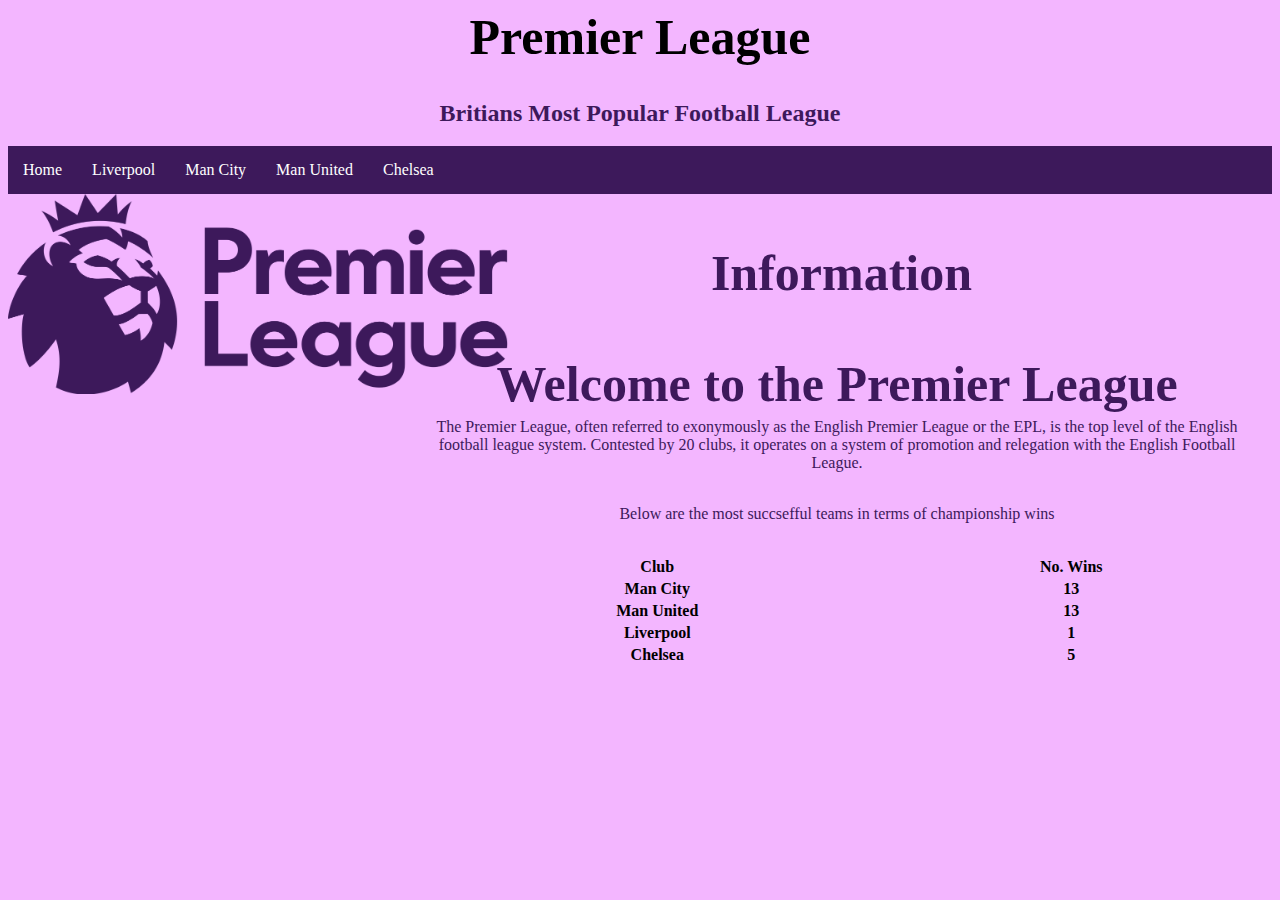
<file: Computer Studies/Index.html>
<html>
  <head>
    <title>Premier League</title>
      <link rel="stylesheet" type="text/css" href="Home.css">
  </head>
  <body class="purple">
      <h1 id="text"><b>Premier League</b></h1>
      <h2 class="dark_purple">Britians Most Popular Football League</h2>



        <ul class="nav1">
          <li><a href="Index.html">Home</a></li>
          <li><a href="Liverpool.html">Liverpool</a></li>
          <li><a href="ManCity.html">Man City</a></li>
          <li><a href="ManUnited.html">Man United</a></li>
          <li><a href="Chelsea.html">Chelsea</a></li>
        </ul>

        <div class="stay">
         <img src="BPL.png" alt="logo" width="500" height="200">
         </div>

         <h3 class ="dark_purple"> Information </h3>

         <table>
    <tr>
      <th class="th1" id="dark_purple">Welcome to the Premier League</>
    </tr>
    <tr>
    </tr>

    <tr>
      <td class ="dark_purple">The Premier League, often referred to exonymously as the English Premier League or the EPL, is the top level of the English football league system. Contested by 20 clubs, it operates on a system of promotion and relegation with the English Football League.</td>
    </tr>
    <tr>
      <td class ="dark_purple">Below are the most succsefful teams in terms of championship wins</td>
    </tr>
    </table>

    <table class="table2">
    <tr>
      <th>Club</th>
      <th>No. Wins</th>
    </tr>
    <tr>
      <th>Man City</th>
      <th>13</th>
    </tr>
    <tr>
      <th>Man United</th>
      <th>13</th>
    </tr>
    <tr>
      <th>Liverpool</th>
      <th>1</th>
    </tr>
    <tr>
      <th>Chelsea</th>
      <th>5</th>
    </tr>
    </table>


      <div class="clearfix">
        <div class="flexcontainer">

        </div>
      </div>

      <p1 class="hidden">Footer</p1>

</html>
</file>
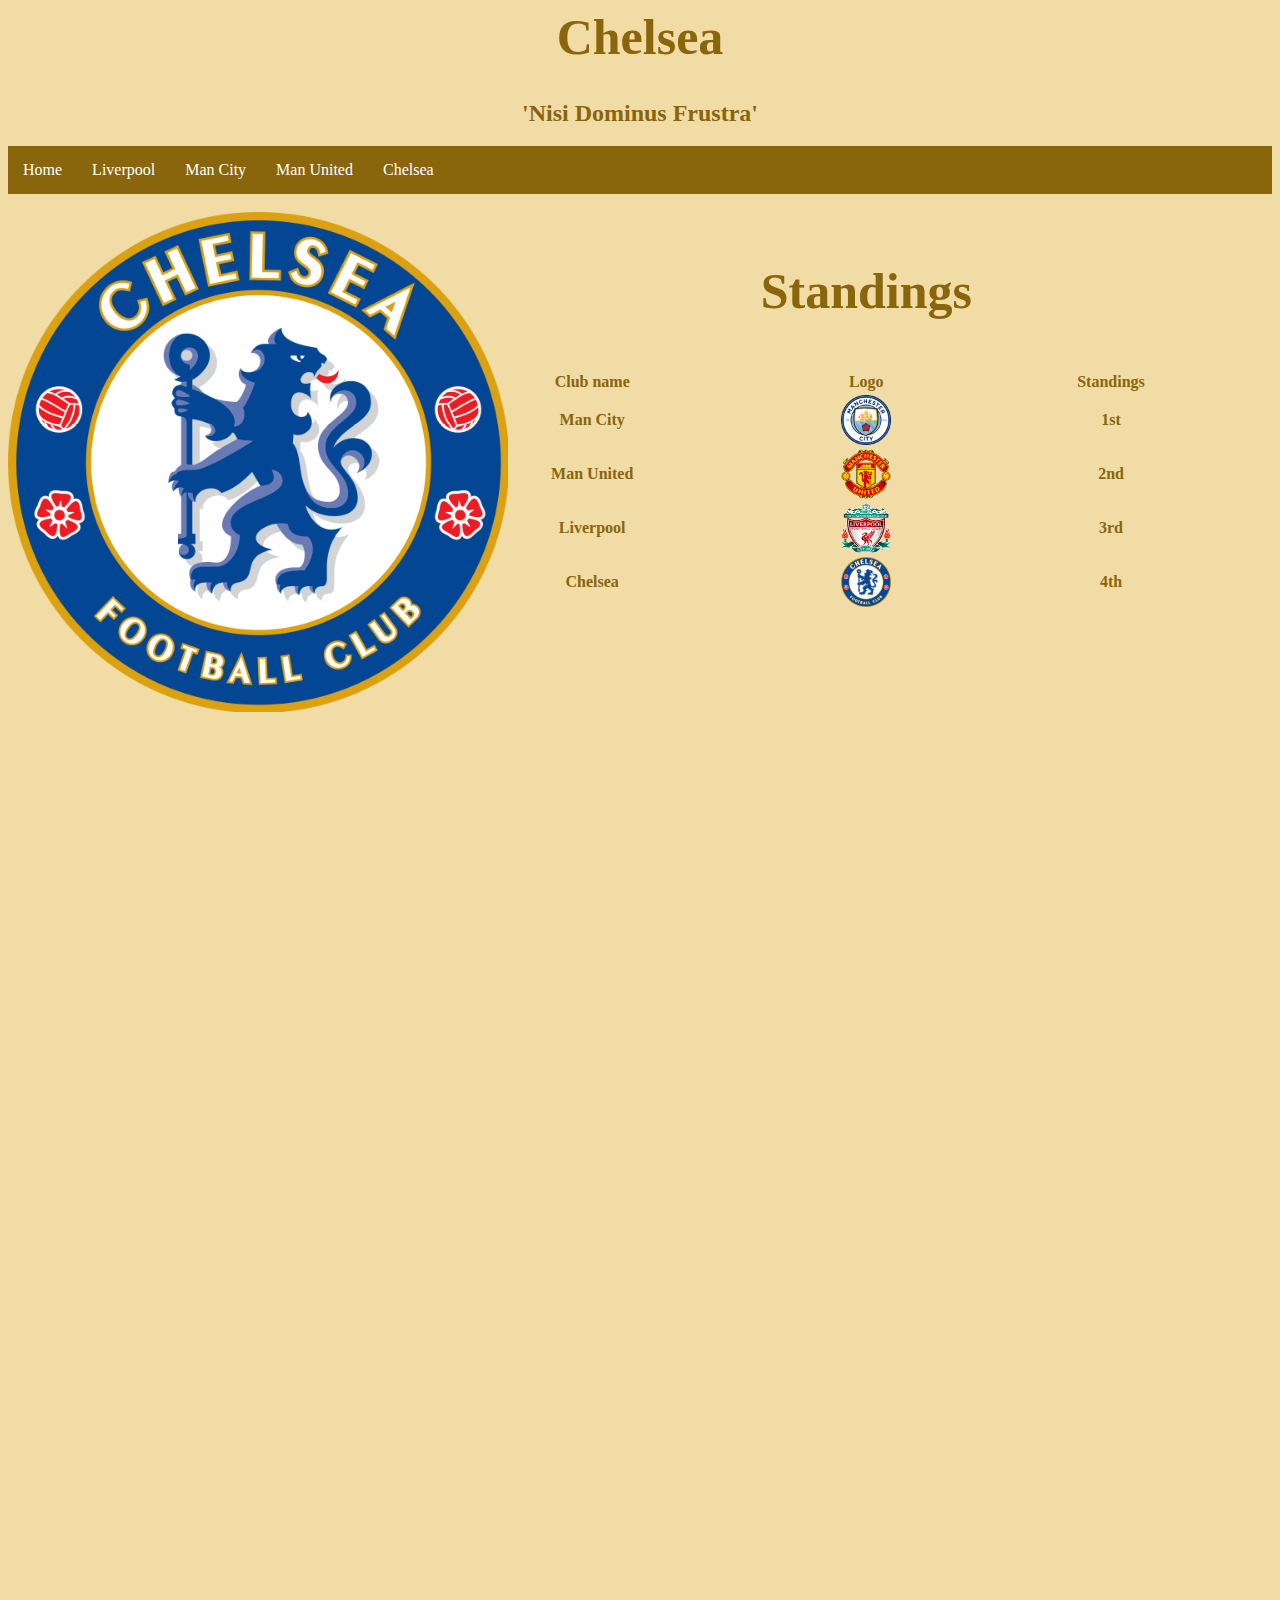
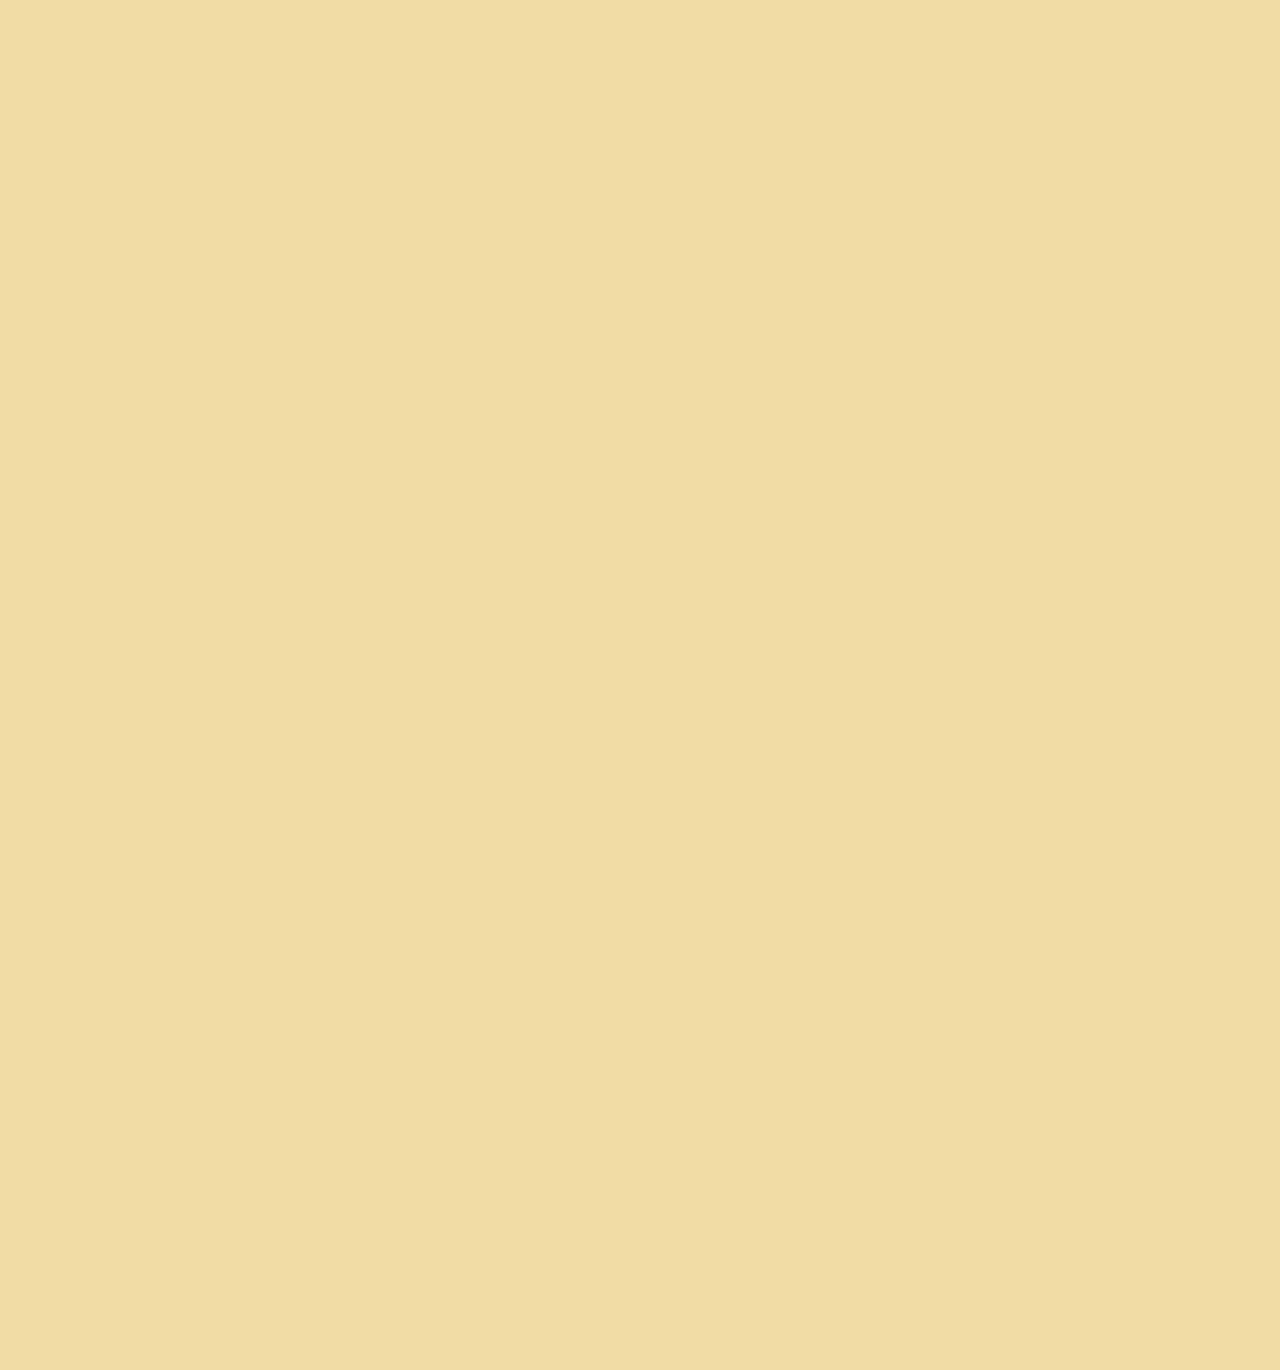
<file: Computer Studies/Chelsea.html>
<html>
  <head>
    <title>Chelsea</title>
      <link rel="stylesheet" type="text/css" href="Home.css">
  </head>
  <body class="gold">
      <h1 class="gold" id="text"><b>Chelsea</b></h1>
      <h2 class="gold">'Nisi Dominus Frustra'</h2>

        <ul class="nav5">
          <li><a href="Index.html">Home</a></li>
          <li><a href="Liverpool.html">Liverpool</a></li>
          <li><a href="ManCity.html">Man City</a></li>
          <li><a href="ManUnited.html">Man United</a></li>
          <li><a href="Chelsea.html">Chelsea</a></li>
        </ul>

        <BR></>
        <div class="stay">
         <img src="Chelsea.png" alt="logo" width="500" height="500">
         </div>

         <h3 class="gold"> Standings </h3>

         <table class="gold">
           <tr>
        <th>Club name</th>
        <th>Logo</th>
        <th>Standings</th>
    </tr>
    <tr>
        <th>Man City</th>
        <th><img src="ManCity.png" alt="logo" width="50" height="50"></th>
        <th>1st</th>
    </tr>
    <tr>
      <th>Man United</th>
      <th><img src="ManUnited.png" alt="logo" width="50" height="50"></th>
      <th>2nd</th>
    </tr>
    <tr>
      <th>Liverpool</th>
      <th><img src="Liverpool.png" alt="logo" width="50" height="50"></th>
      <th>3rd</th>
    </tr>
    <tr>
      <th>Chelsea</th>
      <th><img src="Chelsea.png" alt="logo" width="50" height="50"></th>
      <th>4th</th>
    </tr>
    </table>


      <div class="clearfix">
        <div class="flexcontainer">

        </div>
      </div>
      <br></>
      <br></>
      <br></>
      <br></>
      <br></>
      <br></>
      <br></>
      <br></>
      <br></>
      <br></>
      <br></>
      <br></>
      <br></>
      <br></>
      <br></>
      <br></>
      <br></>
      <br></>
      <br></>
      <br></>
      <br></>
      <br></>
      <br></>
      <br></>
      <br></>
      <br></>
      <br></>
      <br></>
      <br></>
      <br></>
      <br></>
      <br></>
      <br></>
      <br></>
      <br></>
      <br></>
      <br></>
      <br></>
      <br></>
      <br></>
      <br></>
      <br></>
      <br></>
      <br></>
      <br></>
      <br></>
      <br></>
      <br></>
      <br></>
      <br></>
      <br></>
      <br></>
      <br></>
      <br></>
      <br></>
      <br></>
      <br></>
      <br></>
      <br></>
      <br></>
      <br></>
      <br></>
      <br></>
      <br></>
      <br></>
      <br></>
      <br></>
      <br></>
      <br></>
      <br></>
      <br></>
      <br></>
      <br></>
      <br></>
      <br></>
      <br></>
      <br></>
      <br></>
      <br></>
      <br></>
      <br></>
      <br></>
      <br></>
      <br></>
      <br></>
      <br></>
      <br></>
      <br></>
      <br></>
      <br></>
      <br></>
      <br></>
      <br></>
      <br></>
      <br></>
      <br></>
      <br></>
      <br></>
      <br></>
      <br></>
      <br></>
      <br></>
      <br></>
      <br></>
      <br></>
      <br></>
      <br></>
      <br></>
      <br></>
      <br></>
      <br></>
      <br></>
      <br></>
      <br></>
      <br></>
      <br></>
      <br></>
      <br></>
      <br></>
      <br></>
      <br></>
      <br></>
      <br></>
      <br></>
      <br></>
      <br></>
      <br></>
      <br></>
      <br></>
      <br></>
      <br></>
      <br></>
      <br></>
      <br></>
      <br></>
      <br></>
      <br></>
      <br></>
      <br></>
      <br></>
      <br></>
      <br></>
      <br></>
      <br></>
      <p1 class="hidden">Footer</p1>

</html>
</file>
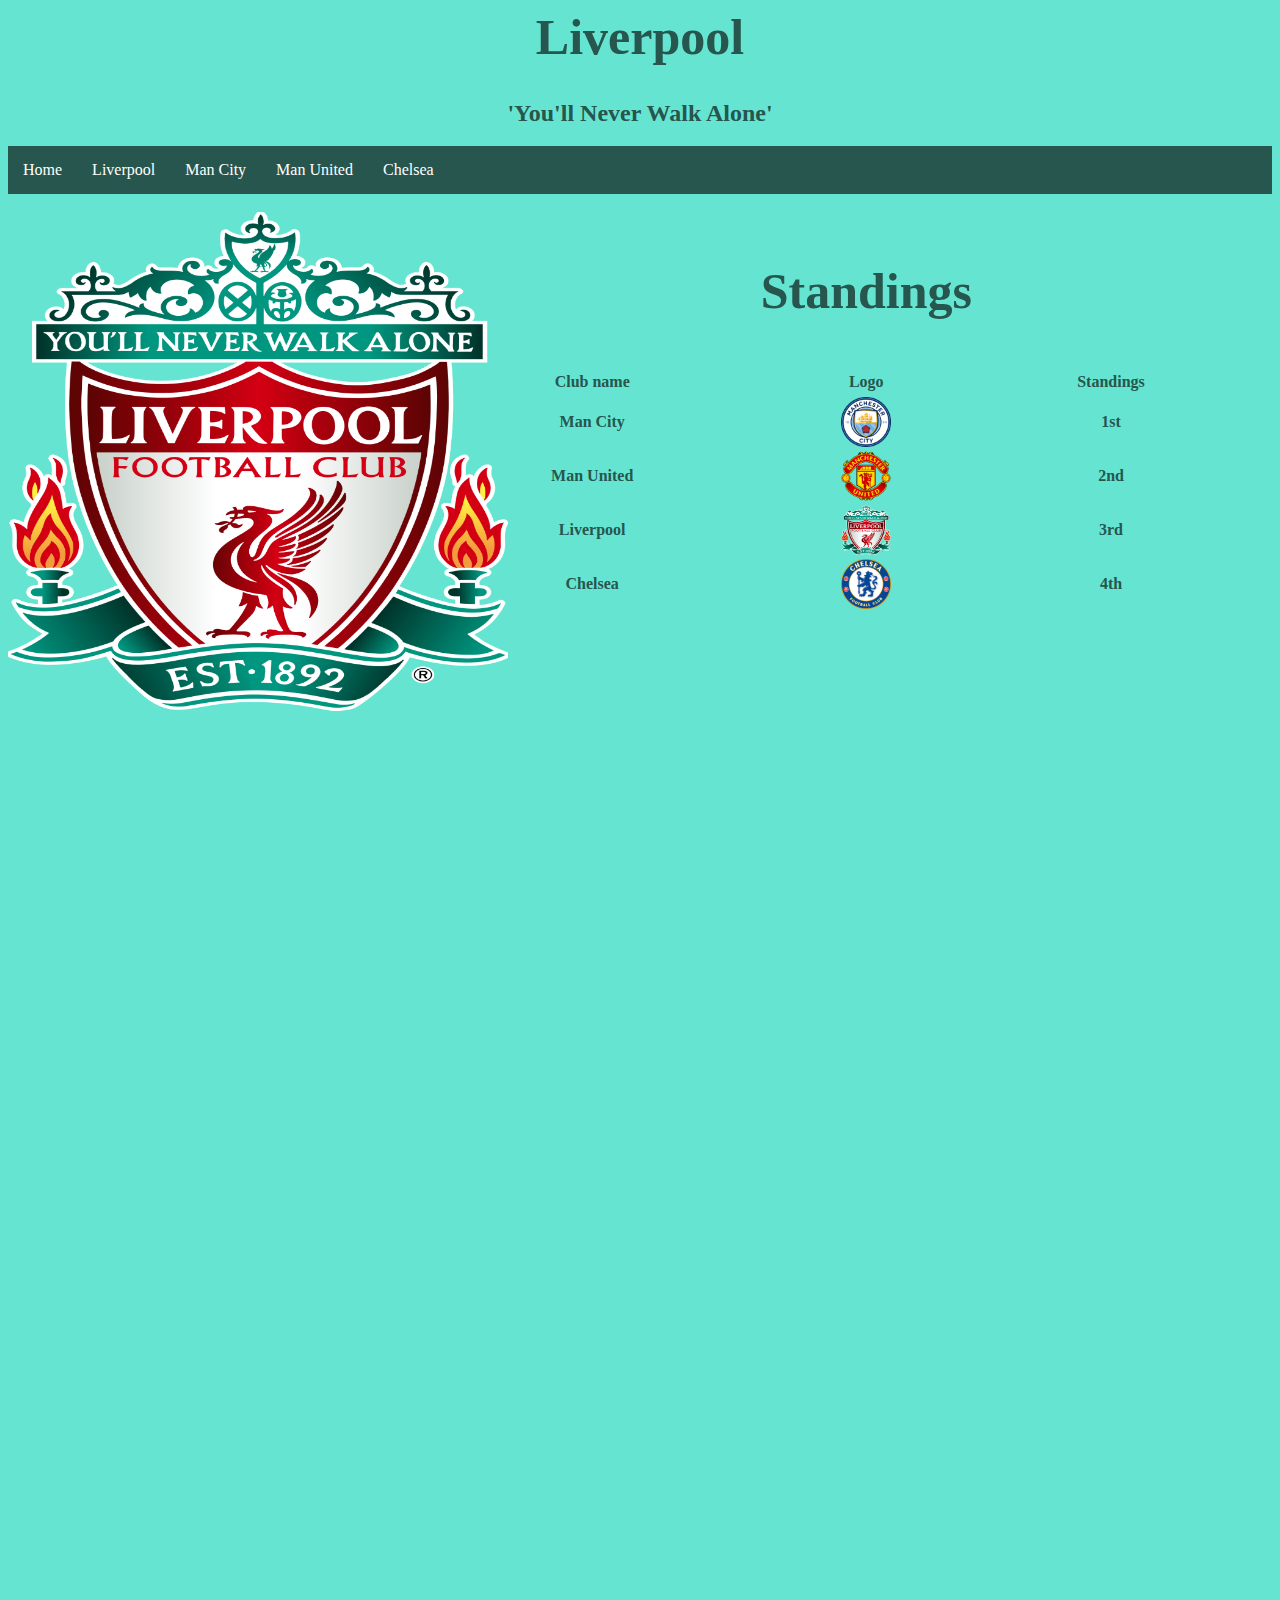
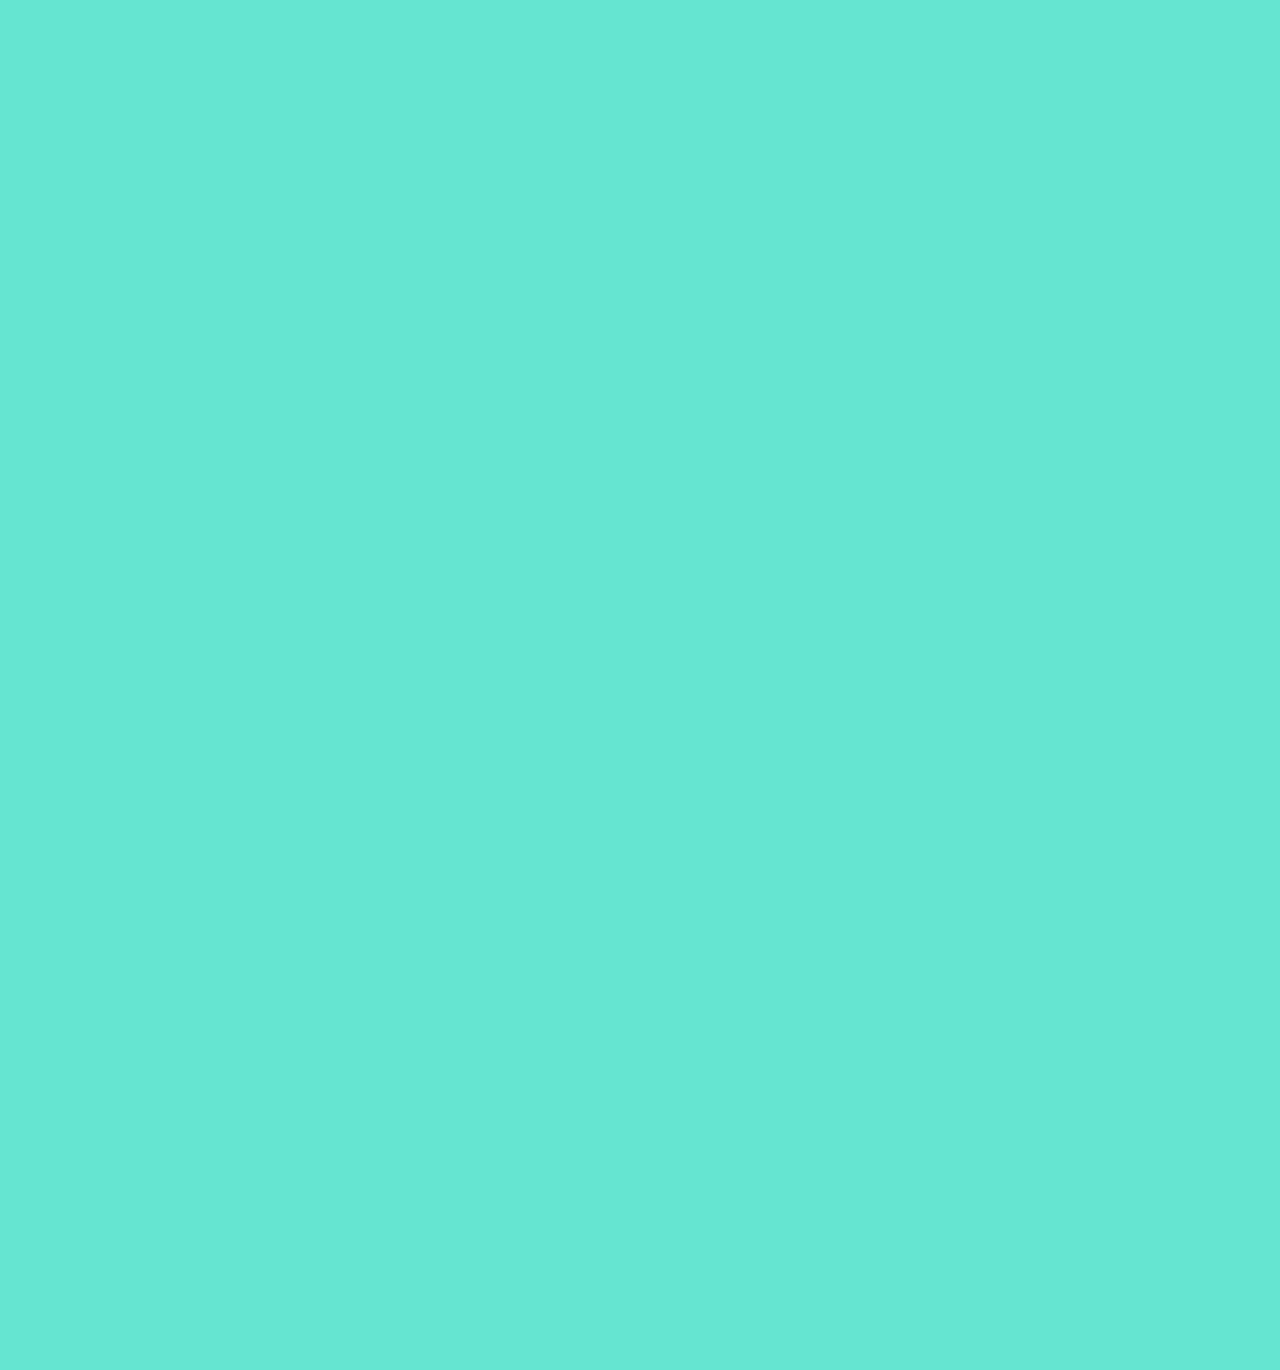
<file: Computer Studies/Liverpool.html>
<html>
  <head>
    <title>Liverpool</title>
      <link rel="stylesheet" type="text/css" href="Home.css">
  </head>
  <body class="cyan">
      <h1 class="dark_cyan" id="text"><b>Liverpool</b></h1>
      <h2 class ="dark_cyan">'You'll Never Walk Alone'</h2>

        <ul class="nav2">
          <li><a href="Index.html">Home</a></li>
          <li><a href="Liverpool.html">Liverpool</a></li>
          <li><a href="ManCity.html">Man City</a></li>
          <li><a href="ManUnited.html">Man United</a></li>
          <li><a href="Chelsea.html">Chelsea</a></li>
        </ul>

        <BR></>
        <div class="stay">
         <img src="Liverpool.png" alt="logo" width="500" height="500">
         </div>

         <h3 class ="dark_cyan"> Standings </h3>

         <table class ="dark_cyan">
           <tr>
        <th>Club name</th>
        <th>Logo</th>
        <th>Standings</th>
    </tr>
    <tr>
    </tr>
    <tr>
        <th >Man City</th>
        <th><img src="ManCity.png" alt="logo" width="50" height="50"></th>
        <th>1st</th>
    </tr>
    <tr>
      <th>Man United</th>
      <th><img src="ManUnited.png" alt="logo" width="50" height="50"></th>
      <th>2nd</th>
    </tr>
    <tr>
      <th>Liverpool</th>
      <th><img src="Liverpool.png" alt="logo" width="50" height="50"></th>
      <th>3rd</th>
    </tr>
    <tr>
      <th>Chelsea</th>
      <th><img src="Chelsea.png" alt="logo" width="50" height="50"></th>
      <th>4th</th>
    </tr>
    </table>


      <div class="clearfix">
        <div class="flexcontainer">

        </div>
      </div>
      <br></>
      <br></>
      <br></>
      <br></>
      <br></>
      <br></>
      <br></>
      <br></>
      <br></>
      <br></>
      <br></>
      <br></>
      <br></>
      <br></>
      <br></>
      <br></>
      <br></>
      <br></>
      <br></>
      <br></>
      <br></>
      <br></>
      <br></>
      <br></>
      <br></>
      <br></>
      <br></>
      <br></>
      <br></>
      <br></>
      <br></>
      <br></>
      <br></>
      <br></>
      <br></>
      <br></>
      <br></>
      <br></>
      <br></>
      <br></>
      <br></>
      <br></>
      <br></>
      <br></>
      <br></>
      <br></>
      <br></>
      <br></>
      <br></>
      <br></>
      <br></>
      <br></>
      <br></>
      <br></>
      <br></>
      <br></>
      <br></>
      <br></>
      <br></>
      <br></>
      <br></>
      <br></>
      <br></>
      <br></>
      <br></>
      <br></>
      <br></>
      <br></>
      <br></>
      <br></>
      <br></>
      <br></>
      <br></>
      <br></>
      <br></>
      <br></>
      <br></>
      <br></>
      <br></>
      <br></>
      <br></>
      <br></>
      <br></>
      <br></>
      <br></>
      <br></>
      <br></>
      <br></>
      <br></>
      <br></>
      <br></>
      <br></>
      <br></>
      <br></>
      <br></>
      <br></>
      <br></>
      <br></>
      <br></>
      <br></>
      <br></>
      <br></>
      <br></>
      <br></>
      <br></>
      <br></>
      <br></>
      <br></>
      <br></>
      <br></>
      <br></>
      <br></>
      <br></>
      <br></>
      <br></>
      <br></>
      <br></>
      <br></>
      <br></>
      <br></>
      <br></>
      <br></>
      <br></>
      <br></>
      <br></>
      <br></>
      <br></>
      <br></>
      <br></>
      <br></>
      <br></>
      <br></>
      <br></>
      <br></>
      <br></>
      <br></>
      <br></>
      <br></>
      <br></>
      <br></>
      <br></>
      <br></>
      <br></>
      <br></>
      <p1 class="hidden">Footer</p1>

</html>
</file>
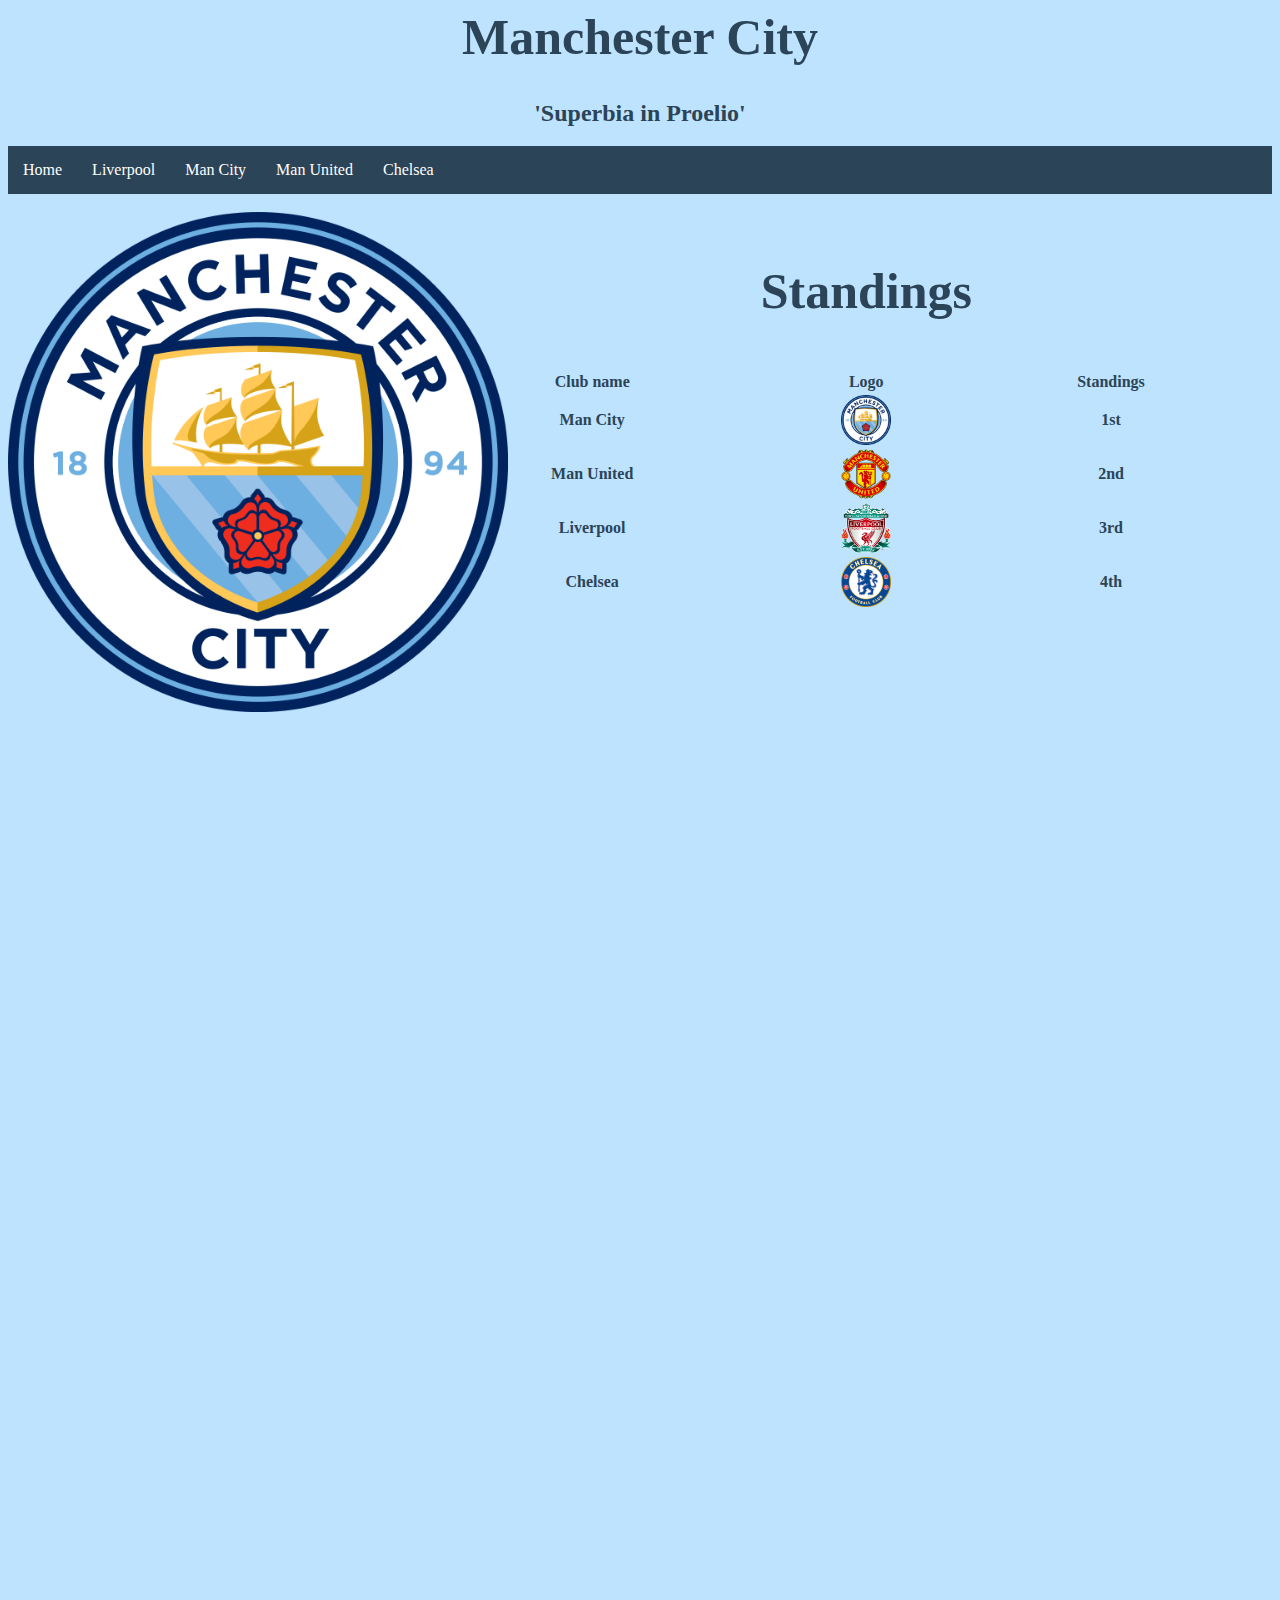
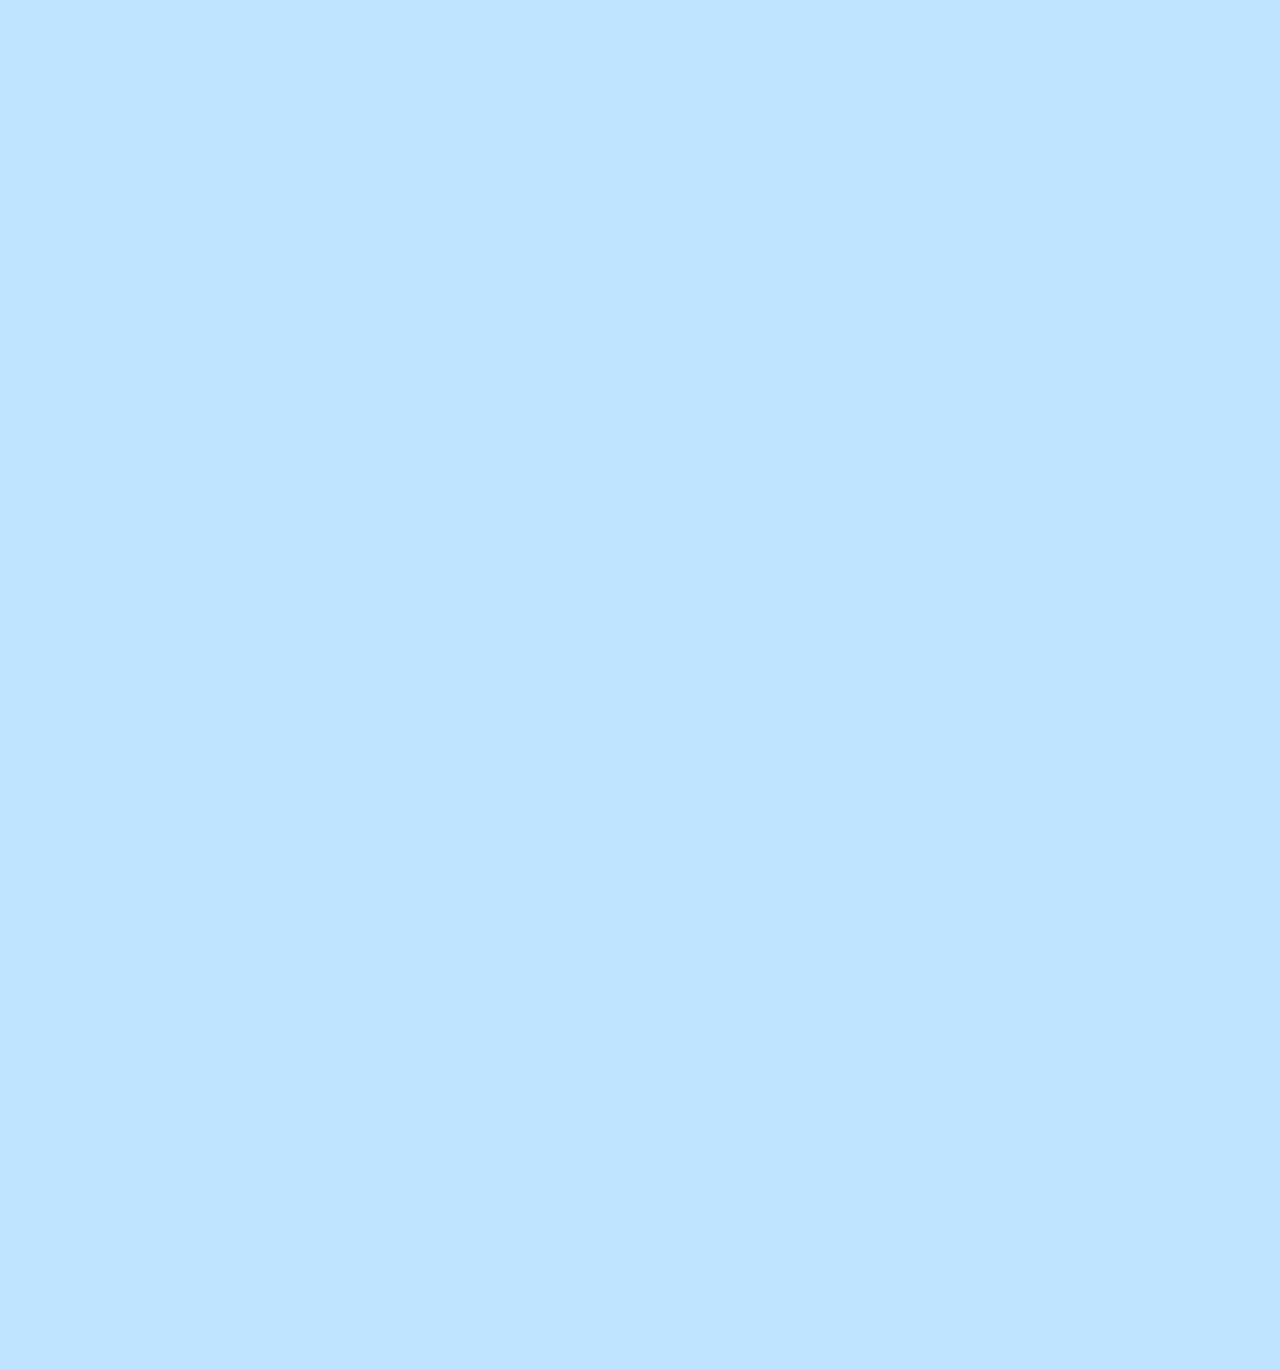
<file: Computer Studies/ManCity.html>
<html>
  <head>
    <title>Man City</title>
      <link rel="stylesheet" type="text/css" href="Home.css">
  </head>
  <body class="blue">
      <h1 class="dark_blue" id="text"><b>Manchester City</b></h1>
      <h2 class="dark_blue">'Superbia in Proelio'</h2>

        <ul class="nav3">
          <li><a href="Index.html">Home</a></li>
          <li><a href="Liverpool.html">Liverpool</a></li>
          <li><a href="ManCity.html">Man City</a></li>
          <li><a href="ManUnited.html">Man United</a></li>
          <li><a href="Chelsea.html">Chelsea</a></li>
        </ul>

        <BR></>
        <div class="stay">
         <img src="ManCity.png" alt="logo" width="500" height="500">
         </div>

         <h3 class="dark_blue"> Standings </h3>

         <table class="dark_blue">
           <tr>
        <th>Club name</th>
        <th>Logo</th>
        <th>Standings</th>
    </tr>
    <tr>
        <th>Man City</th>
        <th><img src="ManCity.png" alt="logo" width="50" height="50"></th>
        <th>1st</th>
    </tr>
    <tr>
      <th>Man United</th>
      <th><img src="ManUnited.png" alt="logo" width="50" height="50"></th>
      <th>2nd</th>
    </tr>
    <tr>
      <th>Liverpool</th>
      <th><img src="Liverpool.png" alt="logo" width="50" height="50"></th>
      <th>3rd</th>
    </tr>
    <tr>
      <th>Chelsea</th>
      <th><img src="Chelsea.png" alt="logo" width="50" height="50"></th>
      <th>4th</th>
    </tr>
    </table>


      <div class="clearfix">
        <div class="flexcontainer">

        </div>
      </div>
      <br></>
      <br></>
      <br></>
      <br></>
      <br></>
      <br></>
      <br></>
      <br></>
      <br></>
      <br></>
      <br></>
      <br></>
      <br></>
      <br></>
      <br></>
      <br></>
      <br></>
      <br></>
      <br></>
      <br></>
      <br></>
      <br></>
      <br></>
      <br></>
      <br></>
      <br></>
      <br></>
      <br></>
      <br></>
      <br></>
      <br></>
      <br></>
      <br></>
      <br></>
      <br></>
      <br></>
      <br></>
      <br></>
      <br></>
      <br></>
      <br></>
      <br></>
      <br></>
      <br></>
      <br></>
      <br></>
      <br></>
      <br></>
      <br></>
      <br></>
      <br></>
      <br></>
      <br></>
      <br></>
      <br></>
      <br></>
      <br></>
      <br></>
      <br></>
      <br></>
      <br></>
      <br></>
      <br></>
      <br></>
      <br></>
      <br></>
      <br></>
      <br></>
      <br></>
      <br></>
      <br></>
      <br></>
      <br></>
      <br></>
      <br></>
      <br></>
      <br></>
      <br></>
      <br></>
      <br></>
      <br></>
      <br></>
      <br></>
      <br></>
      <br></>
      <br></>
      <br></>
      <br></>
      <br></>
      <br></>
      <br></>
      <br></>
      <br></>
      <br></>
      <br></>
      <br></>
      <br></>
      <br></>
      <br></>
      <br></>
      <br></>
      <br></>
      <br></>
      <br></>
      <br></>
      <br></>
      <br></>
      <br></>
      <br></>
      <br></>
      <br></>
      <br></>
      <br></>
      <br></>
      <br></>
      <br></>
      <br></>
      <br></>
      <br></>
      <br></>
      <br></>
      <br></>
      <br></>
      <br></>
      <br></>
      <br></>
      <br></>
      <br></>
      <br></>
      <br></>
      <br></>
      <br></>
      <br></>
      <br></>
      <br></>
      <br></>
      <br></>
      <br></>
      <br></>
      <br></>
      <br></>
      <br></>
      <br></>
      <br></>
      <p1 class="hidden">Footer</p1>

</html>
</file>
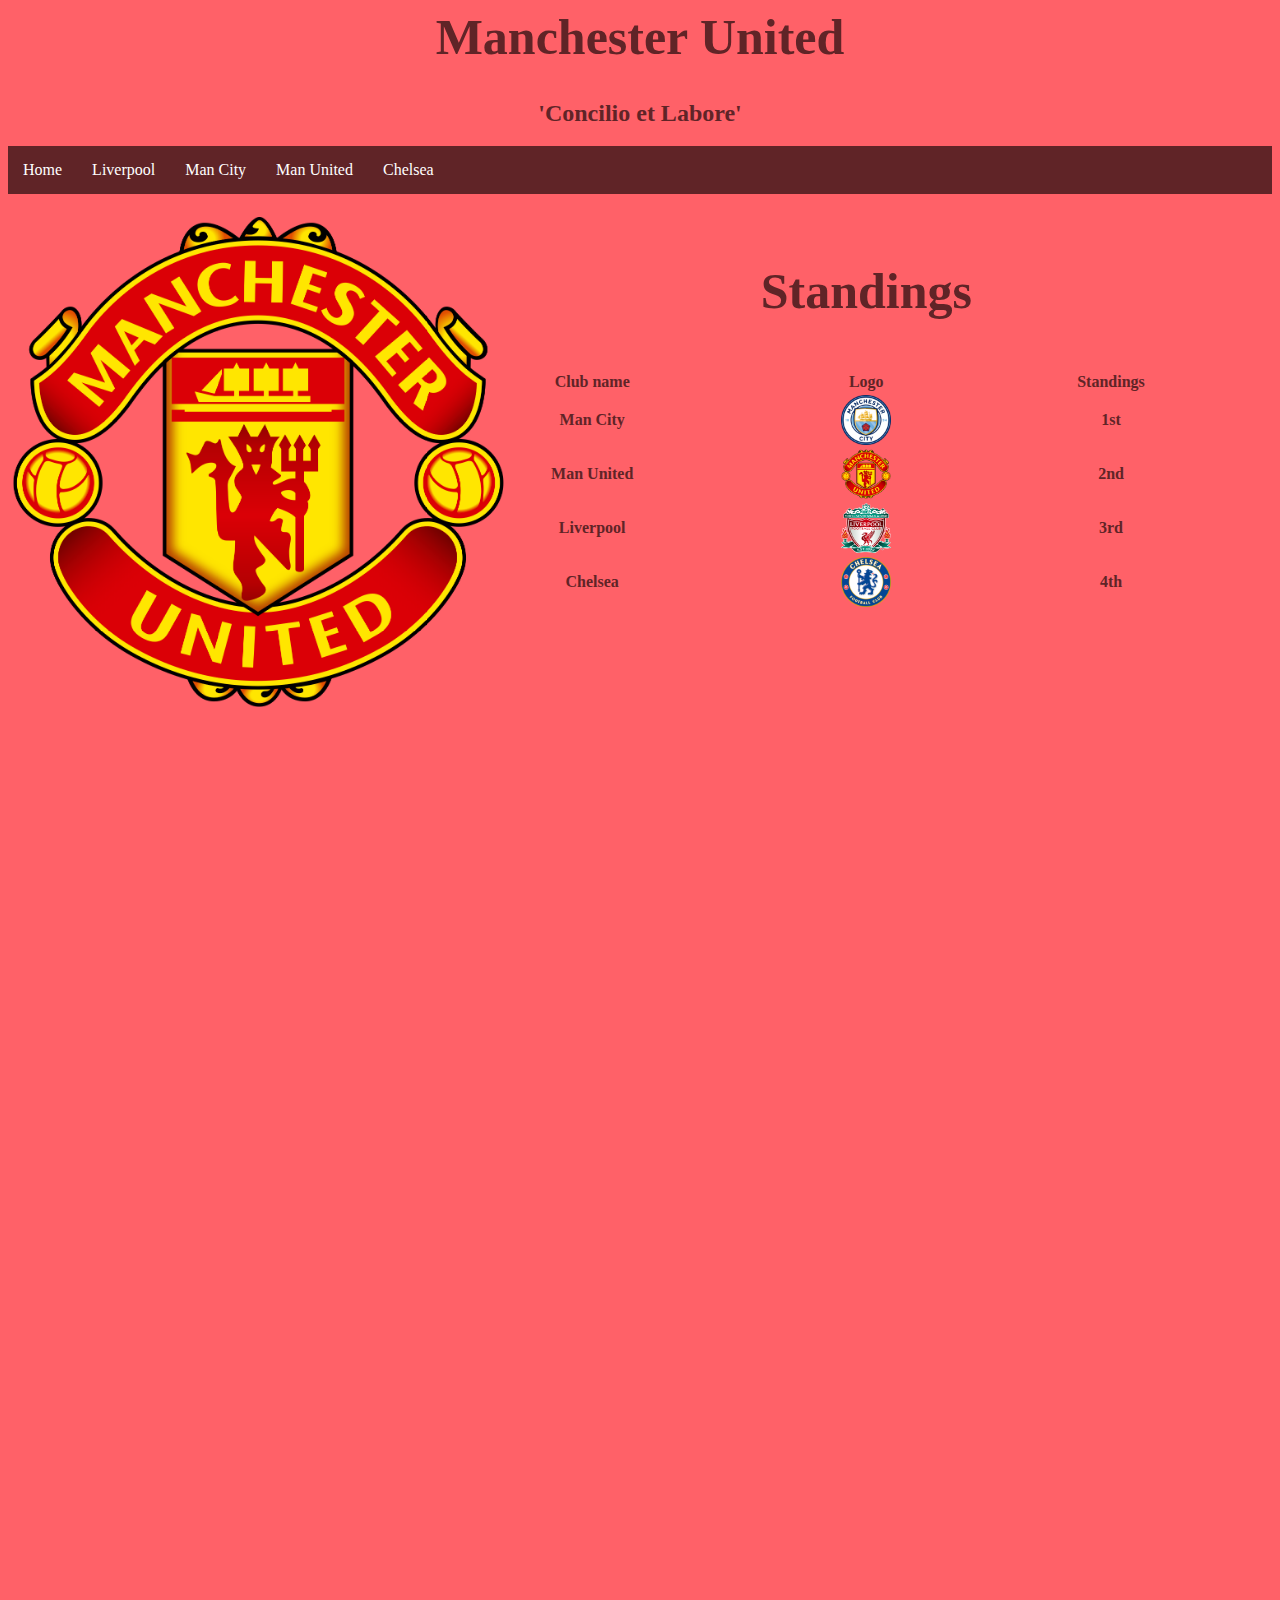
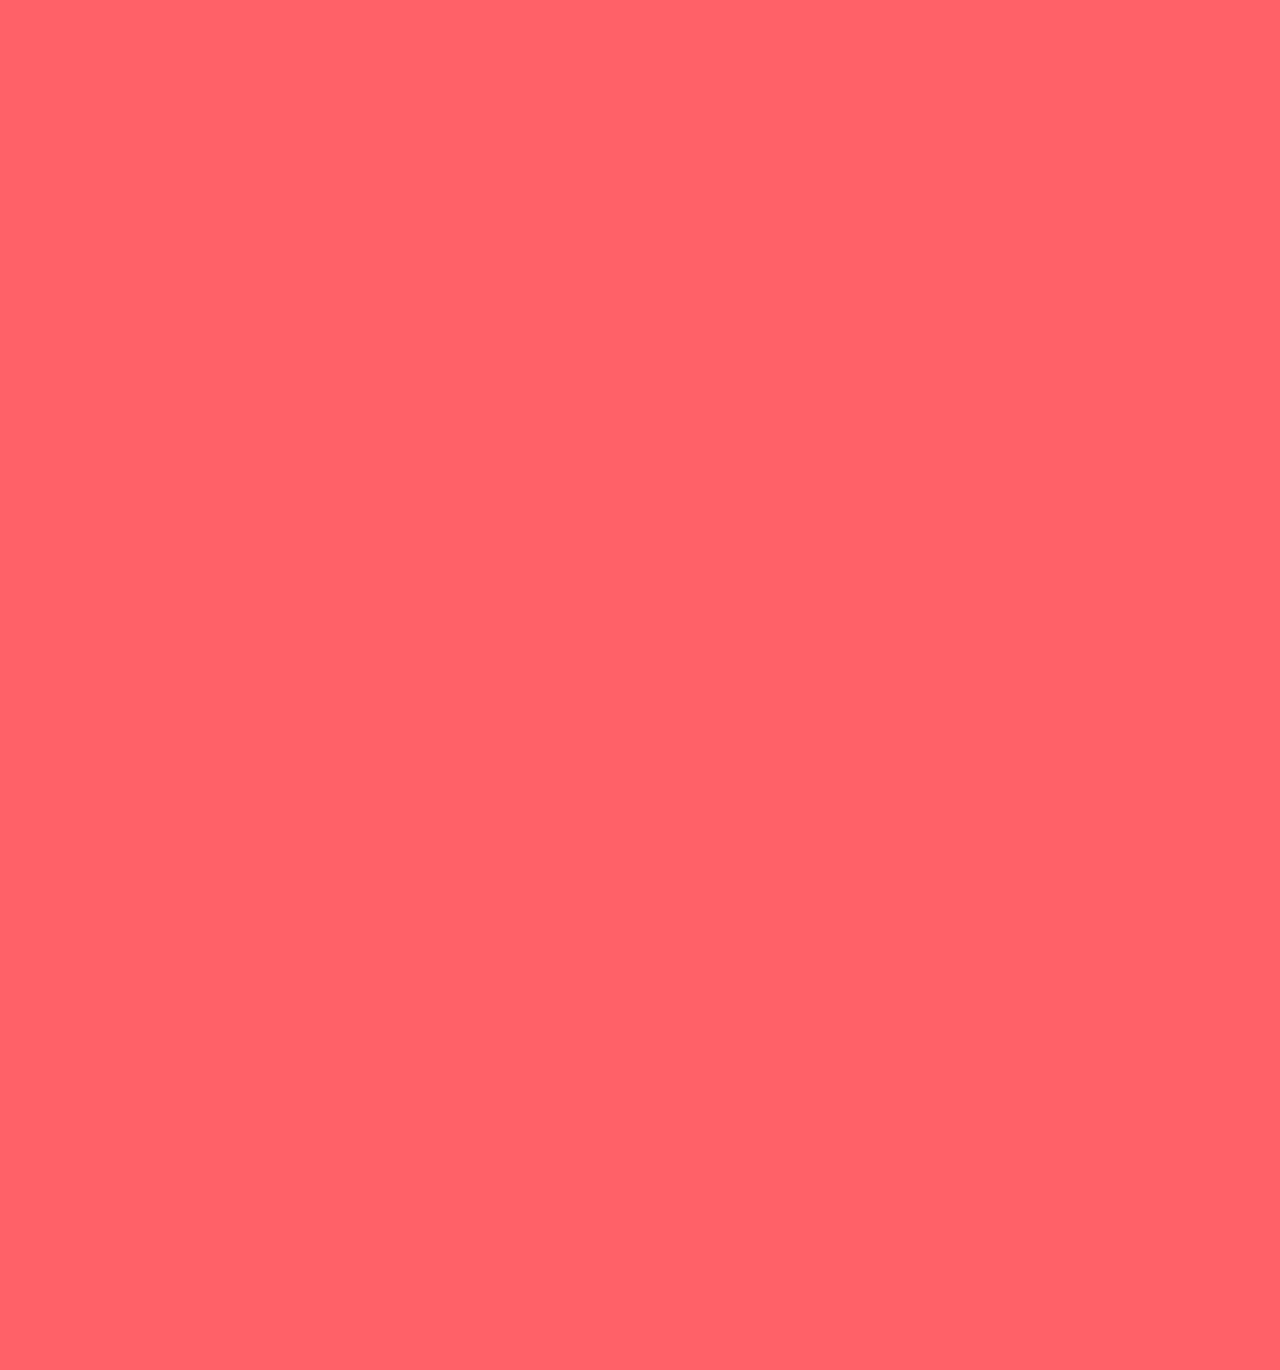
<file: Computer Studies/ManUnited.html>
<html>
  <head>
    <title>Man United</title>
      <link rel="stylesheet" type="text/css" href="Home.css">
  </head>
  <body class="red">
      <h1 class="dark_red" id="text"><b>Manchester United</b></h1>
      <h2 class="dark_red">'Concilio et Labore'</h2>

        <ul class="nav4">
          <li><a href="Index.html">Home</a></li>
          <li><a href="Liverpool.html">Liverpool</a></li>
          <li><a href="ManCity.html">Man City</a></li>
          <li><a href="ManUnited.html">Man United</a></li>
          <li><a href="Chelsea.html">Chelsea</a></li>
        </ul>

        <BR></>
        <div class="stay">
         <img src="ManUnited.png" alt="logo" width="500" height="500">
         </div>

         <h3 class="dark_red"> Standings </h3>

         <table class="dark_red">
           <tr>
        <th>Club name</th>
        <th>Logo</th>
        <th>Standings</th>
    </tr>
    <tr>
        <th>Man City</th>
        <th><img src="ManCity.png" alt="logo" width="50" height="50"></th>
        <th>1st</th>
    </tr>
    <tr>
      <th>Man United</th>
      <th><img src="ManUnited.png" alt="logo" width="50" height="50"></th>
      <th>2nd</th>
    </tr>
    <tr>
      <th>Liverpool</th>
      <th><img src="Liverpool.png" alt="logo" width="50" height="50"></th>
      <th>3rd</th>
    </tr>
    <tr>
      <th>Chelsea</th>
      <th><img src="Chelsea.png" alt="logo" width="50" height="50"></th>
      <th>4th</th>
    </tr>
    </table>


      <div class="clearfix">
        <div class="flexcontainer">

        </div>
      </div>
      <br></>
      <br></>
      <br></>
      <br></>
      <br></>
      <br></>
      <br></>
      <br></>
      <br></>
      <br></>
      <br></>
      <br></>
      <br></>
      <br></>
      <br></>
      <br></>
      <br></>
      <br></>
      <br></>
      <br></>
      <br></>
      <br></>
      <br></>
      <br></>
      <br></>
      <br></>
      <br></>
      <br></>
      <br></>
      <br></>
      <br></>
      <br></>
      <br></>
      <br></>
      <br></>
      <br></>
      <br></>
      <br></>
      <br></>
      <br></>
      <br></>
      <br></>
      <br></>
      <br></>
      <br></>
      <br></>
      <br></>
      <br></>
      <br></>
      <br></>
      <br></>
      <br></>
      <br></>
      <br></>
      <br></>
      <br></>
      <br></>
      <br></>
      <br></>
      <br></>
      <br></>
      <br></>
      <br></>
      <br></>
      <br></>
      <br></>
      <br></>
      <br></>
      <br></>
      <br></>
      <br></>
      <br></>
      <br></>
      <br></>
      <br></>
      <br></>
      <br></>
      <br></>
      <br></>
      <br></>
      <br></>
      <br></>
      <br></>
      <br></>
      <br></>
      <br></>
      <br></>
      <br></>
      <br></>
      <br></>
      <br></>
      <br></>
      <br></>
      <br></>
      <br></>
      <br></>
      <br></>
      <br></>
      <br></>
      <br></>
      <br></>
      <br></>
      <br></>
      <br></>
      <br></>
      <br></>
      <br></>
      <br></>
      <br></>
      <br></>
      <br></>
      <br></>
      <br></>
      <br></>
      <br></>
      <br></>
      <br></>
      <br></>
      <br></>
      <br></>
      <br></>
      <br></>
      <br></>
      <br></>
      <br></>
      <br></>
      <br></>
      <br></>
      <br></>
      <br></>
      <br></>
      <br></>
      <br></>
      <br></>
      <br></>
      <br></>
      <br></>
      <br></>
      <br></>
      <br></>
      <br></>
      <br></>
      <br></>
      <br></>
      <p1 class="hidden">Footer</p1>

</html>
</file>
<file: Computer Studies/Home.css>
.hidden {
  display: none;
}

.cleafix::after {
  content: " ";
  clear: both;
  display: table;
}

* {
  box-sizing: border-box;
}

.flexcontainer {
  display:flex;
  flex-wrap: nowrap;

}

.img-container {
  float: left;
  width: 33.33%;
  padding: 10px;

}

.nav1 li {
  float: left;

}

.nav1 li a {
  color: white;
  text-decoration: none;
  padding: 15px;
  display: inline-block;
}

.stay {
  position:fixed;
}

table {
  width:850;
  float: right;
  padding-right: 20;
}

th.dark_purple {
  font-size: 30px;
  padding-bottom: 30px;
  color: #3d195b;
}

.th1 {
  font-size: 50px;
  padding-bottom: 0px;
}

th#dark_purple {
  color: #3d195b;
}

.table2 {
  border: 0px solid black;
}

td.dark_purple {
  text-align: center;
  padding-bottom: 30px;
  color: #3d195b;
}

h3.dark_purple {
  color: #3d195b;
}

h3 {
  text-align: right;
  padding-top:  ;
  padding-right: 300  ;
  font-size: 50;
}

body.purple {
  background-color: #F3B6FF;
}

body.cyan {
  background-color: #65E5D1;
}

body.blue {
  background-color: #BEE3FF;
}

body.red {
  background-color: #FF6168;
}

body.gold {
  background-color: #F2DCA6;
}

h1.dark_purple {
    color: #3d195b;
}

h1{
  text-align:center;
  font-family: serif;
  font-size: 50;
}

h2.dark_purple {
    color: #3d195b;
}

h2 {
  text-align: center;
  font-family: serif;
}

.nav1 li a:hover {
  background-color:#2E1344;
}

ul.nav1 {
  list-style-type: none;
  background-color:#3d195b;
  overflow: hidden;
  padding:0;
  margin: 0;
  position: -webkit-sticky;
  position: sticky;
  top: 0;}

ul.nav2 {
    list-style-type: none;
    background-color:#26564E;
    overflow: hidden;
    padding:0;
    margin: 0;
    position: -webkit-sticky;
    position: sticky;
    top: 0;}

.nav2 li a:hover {
      background-color:#183631;
    }

.nav2 li {
      float: left;

    }

.nav2 li a {
      color: white;
      text-decoration: none;
      padding: 15px;
      display: inline-block;
    }

ul.nav3{
      list-style-type: none;
      background-color:#2B4457;
      overflow: hidden;
      padding:0;
      margin: 0;
      position: -webkit-sticky;
      position: sticky;
      top: 0;

    }

.nav3 li a:hover {
          background-color:#1B2B36;
        }

.nav3 li {
          float: left;

        }

.nav3 li a {
          color: white;
          text-decoration: none;
          padding: 15px;
          display: inline-block;
        }

ul.nav4{
          list-style-type: none;
          background-color:#602427;
          overflow: hidden;
          padding:0;
          margin: 0;
          position: -webkit-sticky;
          position: sticky;
          top: 0;

            }

.nav4 li a:hover {
          background-color:#3C1718;
                }

.nav4 li {
          float: left;

                }

.nav4 li a {
          color: white;
          text-decoration: none;
          padding: 15px;
          display: inline-block;
                }
ul.nav5{
          list-style-type: none;
          background-color:#89650B;
          overflow: hidden;
          padding:0;
          margin: 0;
          position: -webkit-sticky;
          position: sticky;
          top: 0;

                            }

.nav5 li a:hover {
          background-color:#563F07;
                                }

.nav5 li {
          float: left;

                                }

.nav5 li a {
          color: white;
          text-decoration: none;
          padding: 15px;
          display: inline-block;
                                }
h2.dark_cyan {
        color: #26564E;
    }

h3.dark_cyan {
            color: #26564E;
        }

h1.dark_cyan {
              color: #26564E;
                }

.dark_cyan      {
   color:#26564E;
  }

#dark_cyan   {
     color:#26564E;
    }

.dark_blue   {
  color:#2B4457;
}

.dark_red {
  color: #602427;
}

.gold {
  color:#89650B;
}
</file>
